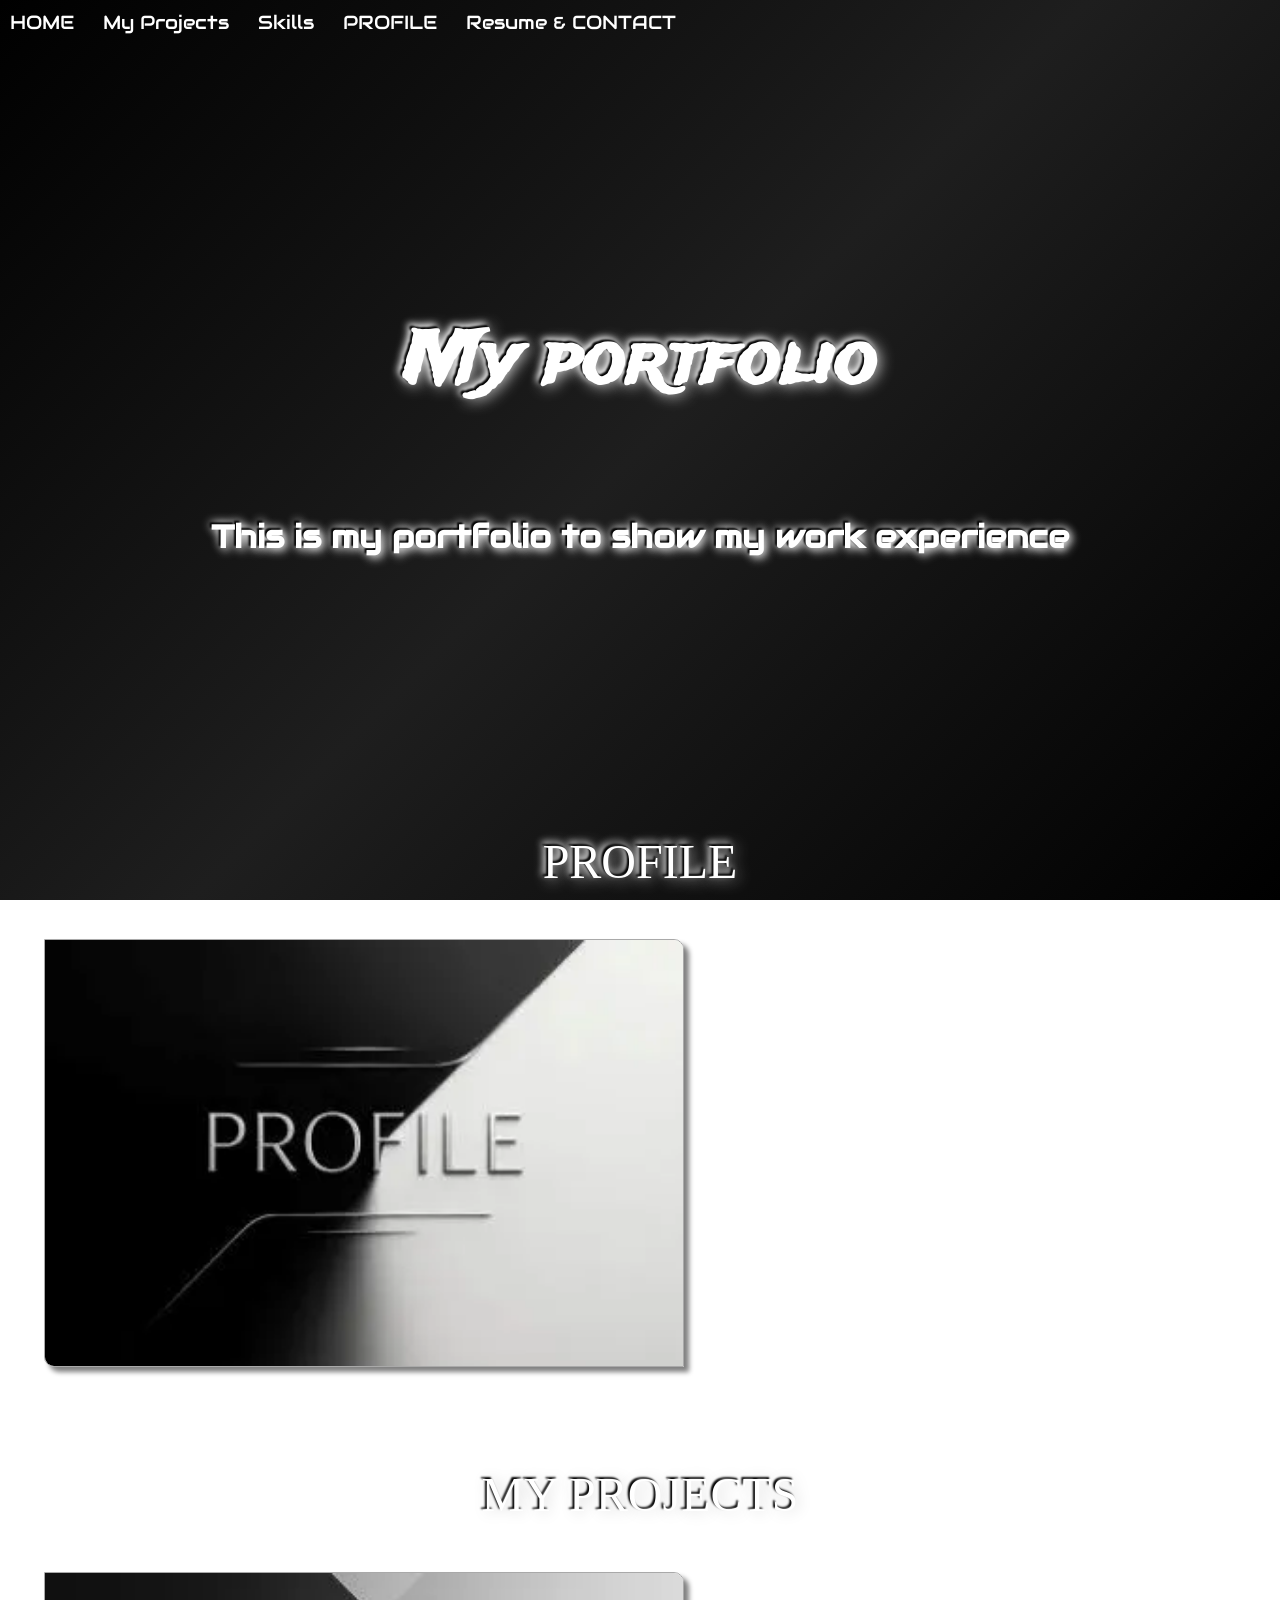
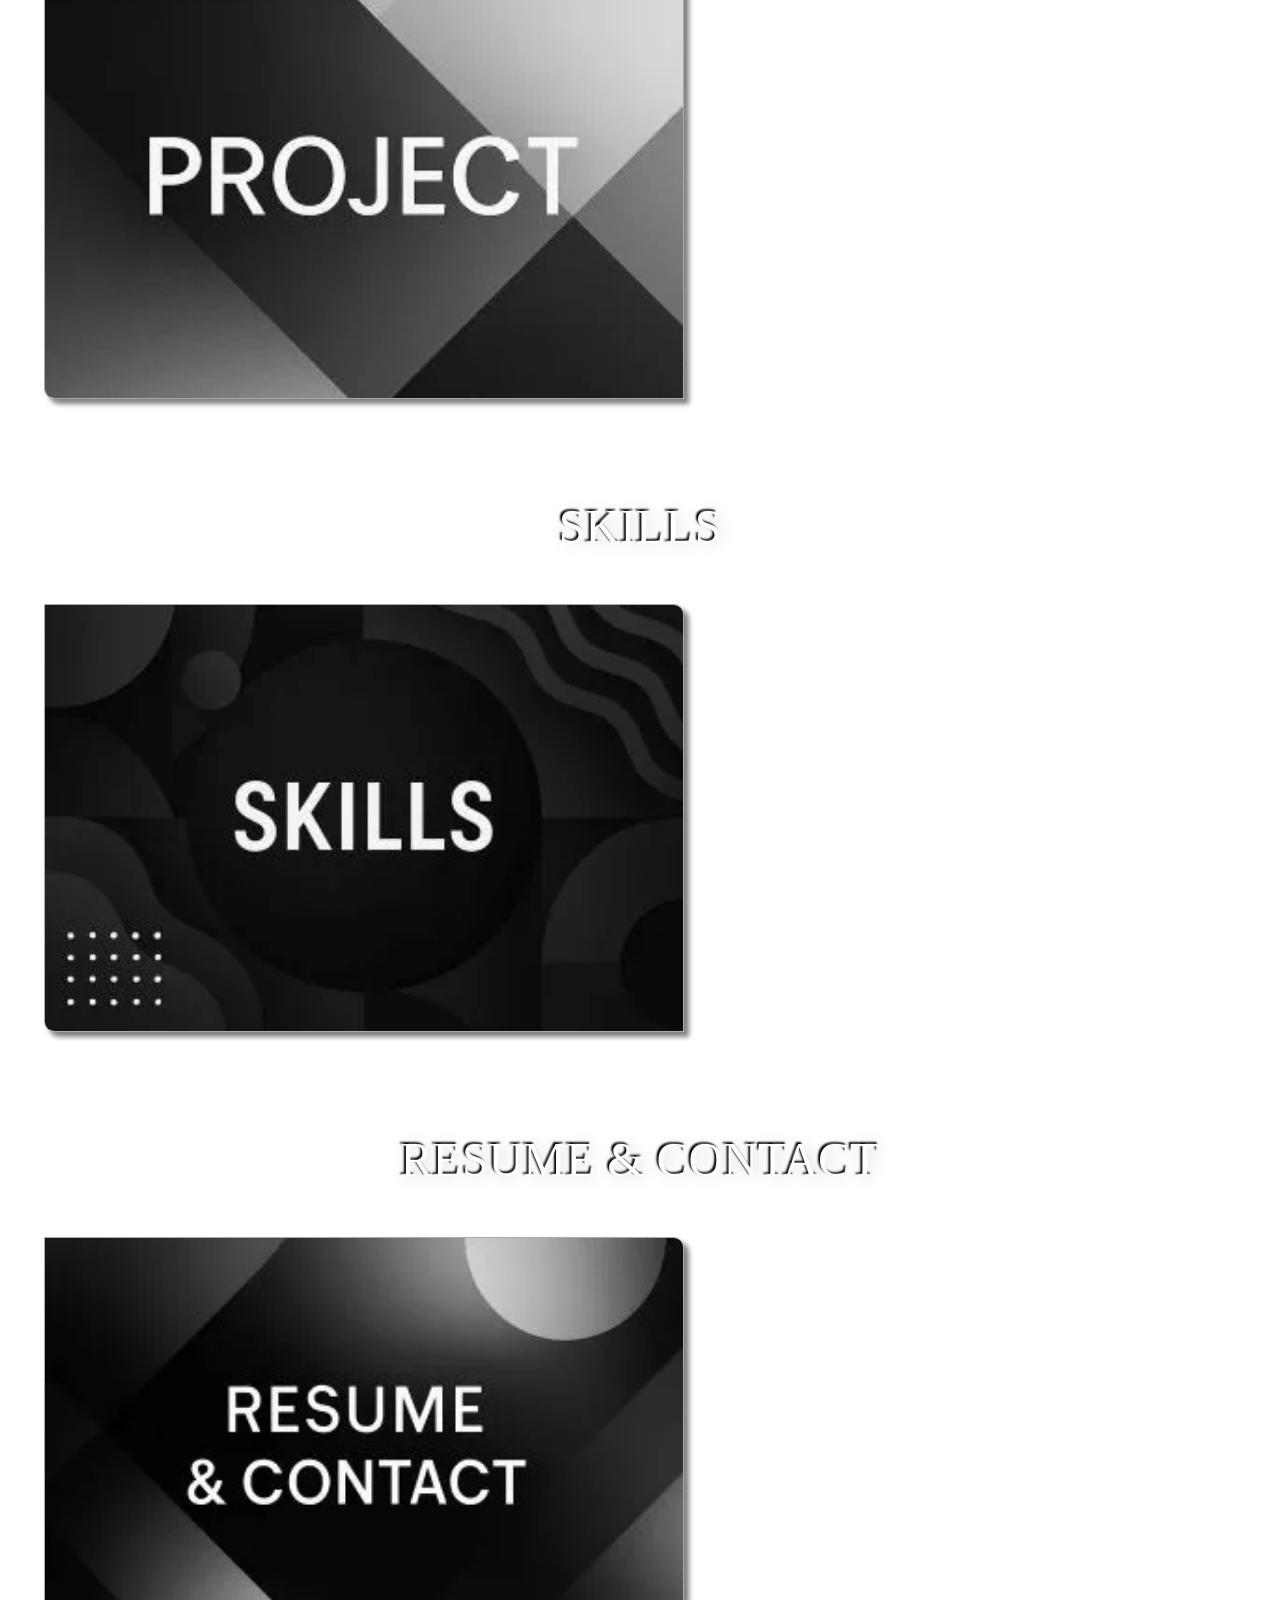
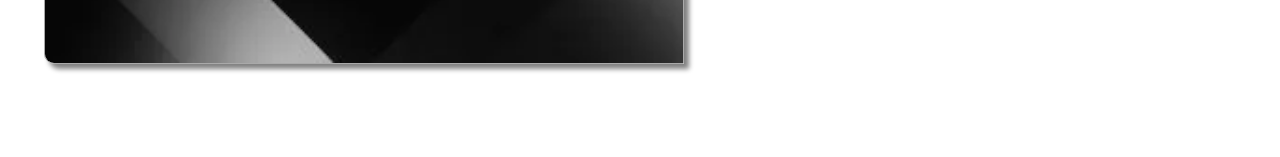
<file: index.html>
<!DOCTYPE html>
<html lang="en">
<head>
    <meta charset="UTF-8">
    <meta name="viewport" content="width=device-width, initial-scale=1.0">
    <title>Portfolio</title>
    <link rel="stylesheet" href="styyles.css">
    <!--font style-->   
    <link rel="stylesheet" href="https://fonts.googleapis.com/css?family=Audiowide">
    <link rel="preconnect" href="https://fonts.googleapis.com">
    <link rel="preconnect" href="https://fonts.gstatic.com" crossorigin>
    <link href="https://fonts.googleapis.com/css2?family=Permanent+Marker&family=Trade+Winds&display=swap" rel="stylesheet">
    <!-- icon -->
    <link rel="stylesheet" href="https://fonts.googleapis.com/css2?family=Material+Symbols+Outlined:opsz,wght,FILL,GRAD@20..48,100..700,0..1,-50..200&icon_names=close" />
    <meta name="description" content="I’m Jeet — an 18-year-old web and game developer who believes that creativity and code are two sides of the same coin. From crafting clean websites with HTML, CSS, and JavaScript to solving complex problems in C, Python, and MySQL, I thrive on turning ideas into reality. I don’t just code fast — I code with purpose. Every project is an opportunity to learn something new, push my skills beyond my limit on every day every second to become better than previous day and create work that feels alive. My goal? To one day write algorithms powerful enough for ISRO and lead my own game development company. Until then, I’m here — building, experimenting, and leveling up every single day.">
</head>
<body>

    <div id="navigationBar">
    </div>


        <div class="head-texts">
            <h1 class="head" style="margin-bottom: 0;">My portfolio</h1>
            <p class="sub-head" style="margin-top: 0;">This is my portfolio to show my work experience</p>
        </div>



    <div class="info">
            
        <div class="container">
            <h2>PROFILE</h2>
            <div class="container-left">
                <a href="profile.html" class="mylink"><img src="img/profile.webp" alt="nature6" class="port-img"></a>
                <div class="port-text">
                    I’m a Full Stack Web Developer with experience building responsive, scalable, and user-focused web applications. I work across both frontend and backend, focusing on clean architecture, performance optimization, and maintainable code.
                    <br><br>
                    I enjoy solving real-world problems through efficient system design and continuously improving my technical skills to deliver high-quality digital solutions.    
                </div>
            </div>
        </div>
        
        <div class="container">
            <h2>MY PROJECTS</h2>
            <div class="container-left">
                <a href="myprojects.html" class="mylink"><img src="img/projects.webp" alt="nature6" class="port-img"></a>
                <div class="port-text">
                    Here are some of the projects I’ve built to strengthen my full stack development skills. Each project focuses on clean architecture, responsive design, and efficient backend integration.
                    <br><br>
                    I aim to create scalable and user-friendly applications that solve real-world problems.
                </div>
            </div>
        </div>

        
        <div class="container">
            <h2>SKILLS</h2>
            <div class="container-left">
                <a href="skills.html" class="mylink"><img src="img/skills.webp" alt="nature6" class="port-img"></a>
                <div class="port-text">
                    I possess a strong foundation in full stack web development, with hands-on experience in building responsive and user-centric applications. My skill set includes developing interactive frontend interfaces and designing efficient backend systems that handle data securely and effectively. I focus on writing clean, maintainable code and continuously improving performance, scalability, and overall user experience
                </div>
            </div>
        </div>

        
        
        <div class="container">
            <h2>RESUME & CONTACT</h2>
            <div class="container-left">
                <a href="resume_and_contact.html" class="mylink"><img src="img/resume.webp" alt="nature6" class="port-img"></a>
                <div class="port-text">
                    Interested in working together or learning more about my experience?
                    <br><br>
                    You can download my resume or get in touch with me through the contact details below. I’m always open to discussing new opportunities and collaborations.
                </div>
            </div>
        </div>
        
        
    </div>




    <footer id="foot" >
        <a href="#" class="txt-style">COPYRIGHT © <span id="CopyrightYear"></span></a>
    </footer>

<script src="script.js"></script>
</body>
</html>
</file>
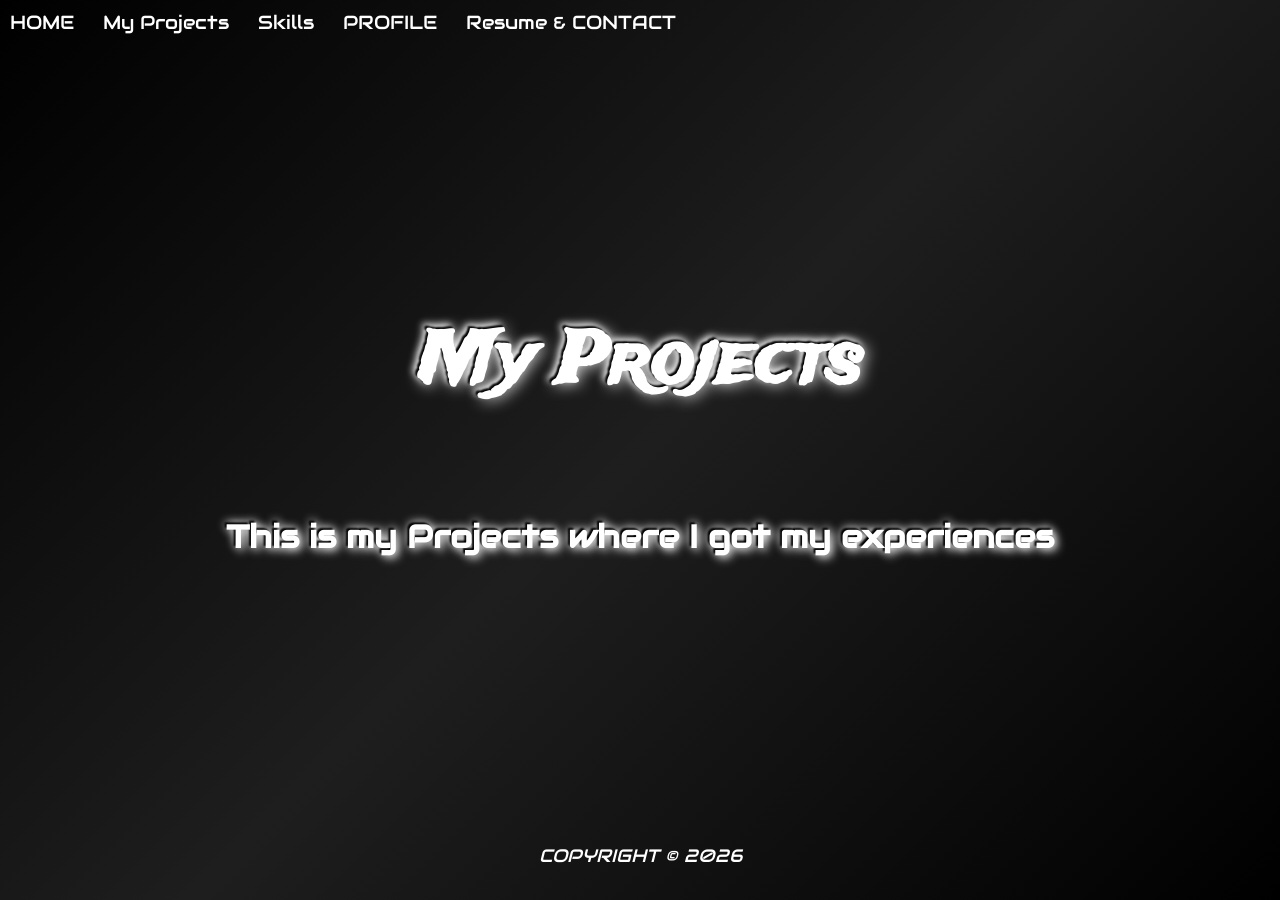
<file: myprojects.html>
<!DOCTYPE html>
<html lang="en">
<head>
    <meta charset="UTF-8">
    <meta name="viewport" content="width=device-width, initial-scale=1.0">
    <title>Portfolio</title>
    <link rel="stylesheet" href="styyles.css">
    <!--font style-->   
    <link rel="stylesheet" href="https://fonts.googleapis.com/css?family=Audiowide">
    <link rel="preconnect" href="https://fonts.googleapis.com">
    <link rel="preconnect" href="https://fonts.gstatic.com" crossorigin>
    <link href="https://fonts.googleapis.com/css2?family=Permanent+Marker&family=Trade+Winds&display=swap" rel="stylesheet">
    <!-- icon -->
    <link rel="stylesheet" href="https://fonts.googleapis.com/css2?family=Material+Symbols+Outlined:opsz,wght,FILL,GRAD@20..48,100..700,0..1,-50..200&icon_names=close" />
    <meta name="description" content="I’m Jeet — an 18-year-old web and game developer who believes that creativity and code are two sides of the same coin. From crafting clean websites with HTML, CSS, and JavaScript to solving complex problems in C, Python, and MySQL, I thrive on turning ideas into reality. I don’t just code fast — I code with purpose. Every project is an opportunity to learn something new, push my skills beyond my limit on every day every second to become better than previous day and create work that feels alive. My goal? To one day write algorithms powerful enough for ISRO and lead my own game development company. Until then, I’m here — building, experimenting, and leveling up every single day.">

</head>
<body>

    <div id="navigationBar"> 
    </div>


        <div class="head-texts">
            <h1 class="head" style="margin-bottom: 0;">My Projects</h1>
            <p class="sub-head" style="margin-top: 0;">This is my Projects where I got my experiences</p>
        </div>



    

    <footer id="foot" >
        <a href="#" class="txt-style">COPYRIGHT © <span id="CopyrightYear"></span></a>
    </footer>

<script src="script.js"></script>
</body>
</html>
</file>
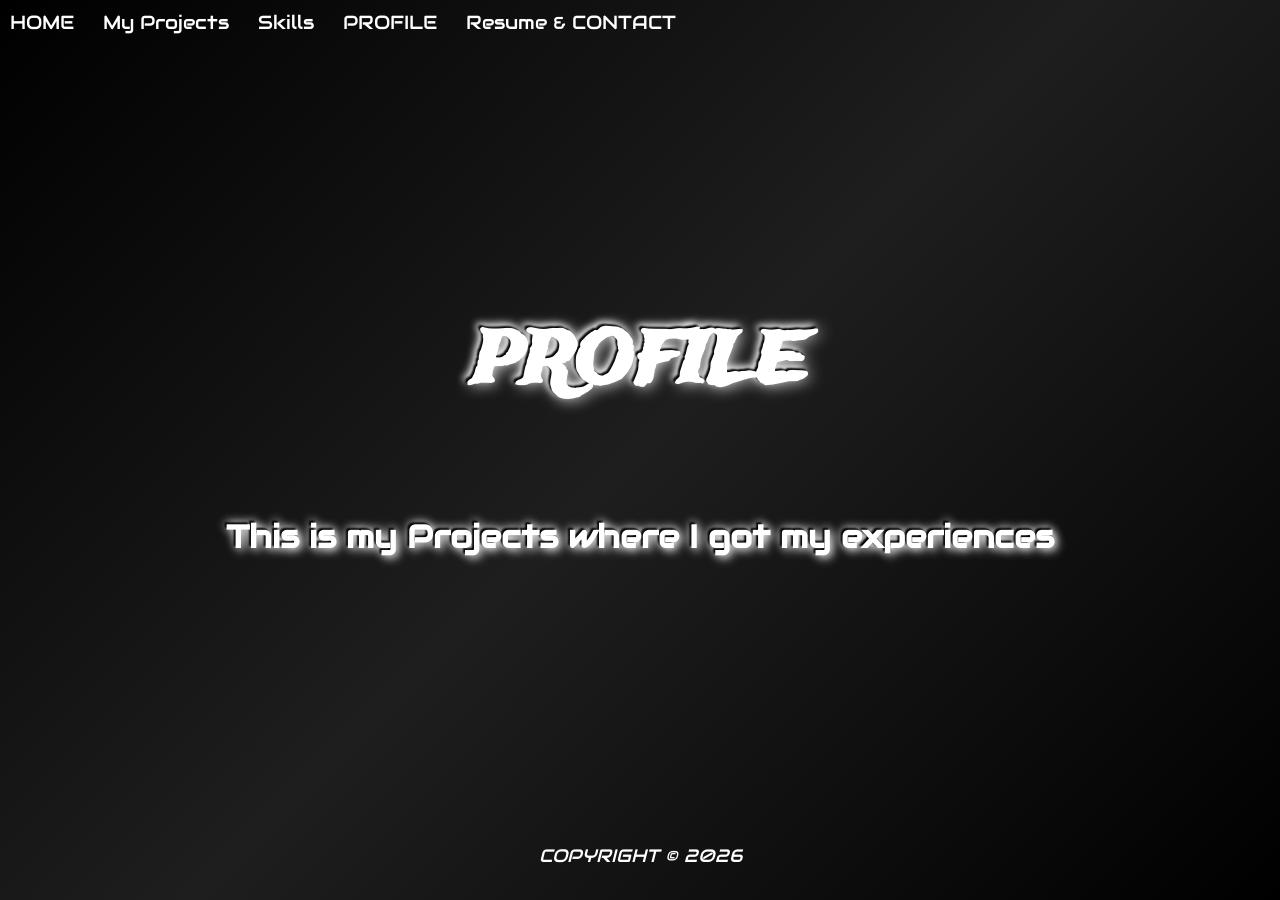
<file: profile.html>
<!DOCTYPE html>
<html lang="en">
<head>
    <meta charset="UTF-8">
    <meta name="viewport" content="width=device-width, initial-scale=1.0">
    <title>Portfolio</title>
    <link rel="stylesheet" href="styyles.css">
    <!--font style-->   
    <link rel="stylesheet" href="https://fonts.googleapis.com/css?family=Audiowide">
    <link rel="preconnect" href="https://fonts.googleapis.com">
    <link rel="preconnect" href="https://fonts.gstatic.com" crossorigin>
    <link href="https://fonts.googleapis.com/css2?family=Permanent+Marker&family=Trade+Winds&display=swap" rel="stylesheet">
    <!-- icon -->
    <link rel="stylesheet" href="https://fonts.googleapis.com/css2?family=Material+Symbols+Outlined:opsz,wght,FILL,GRAD@20..48,100..700,0..1,-50..200&icon_names=close" />
    <meta name="description" content="I’m Jeet — an 18-year-old web and game developer who believes that creativity and code are two sides of the same coin. From crafting clean websites with HTML, CSS, and JavaScript to solving complex problems in C, Python, and MySQL, I thrive on turning ideas into reality. I don’t just code fast — I code with purpose. Every project is an opportunity to learn something new, push my skills beyond my limit on every day every second to become better than previous day and create work that feels alive. My goal? To one day write algorithms powerful enough for ISRO and lead my own game development company. Until then, I’m here — building, experimenting, and leveling up every single day.">

</head>
<body>

    <div id="navigationBar"> 
    </div>


        <div class="head-texts">
            <h1 class="head" style="margin-bottom: 0;">PROFILE</h1>
            <p class="sub-head" style="margin-top: 0;">This is my Projects where I got my experiences</p>
        </div>



    

    <footer id="foot" >
        <a href="#" class="txt-style">COPYRIGHT © <span id="CopyrightYear"></span></a>
    </footer>

<script src="script.js"></script>
</body>
</html>
</file>
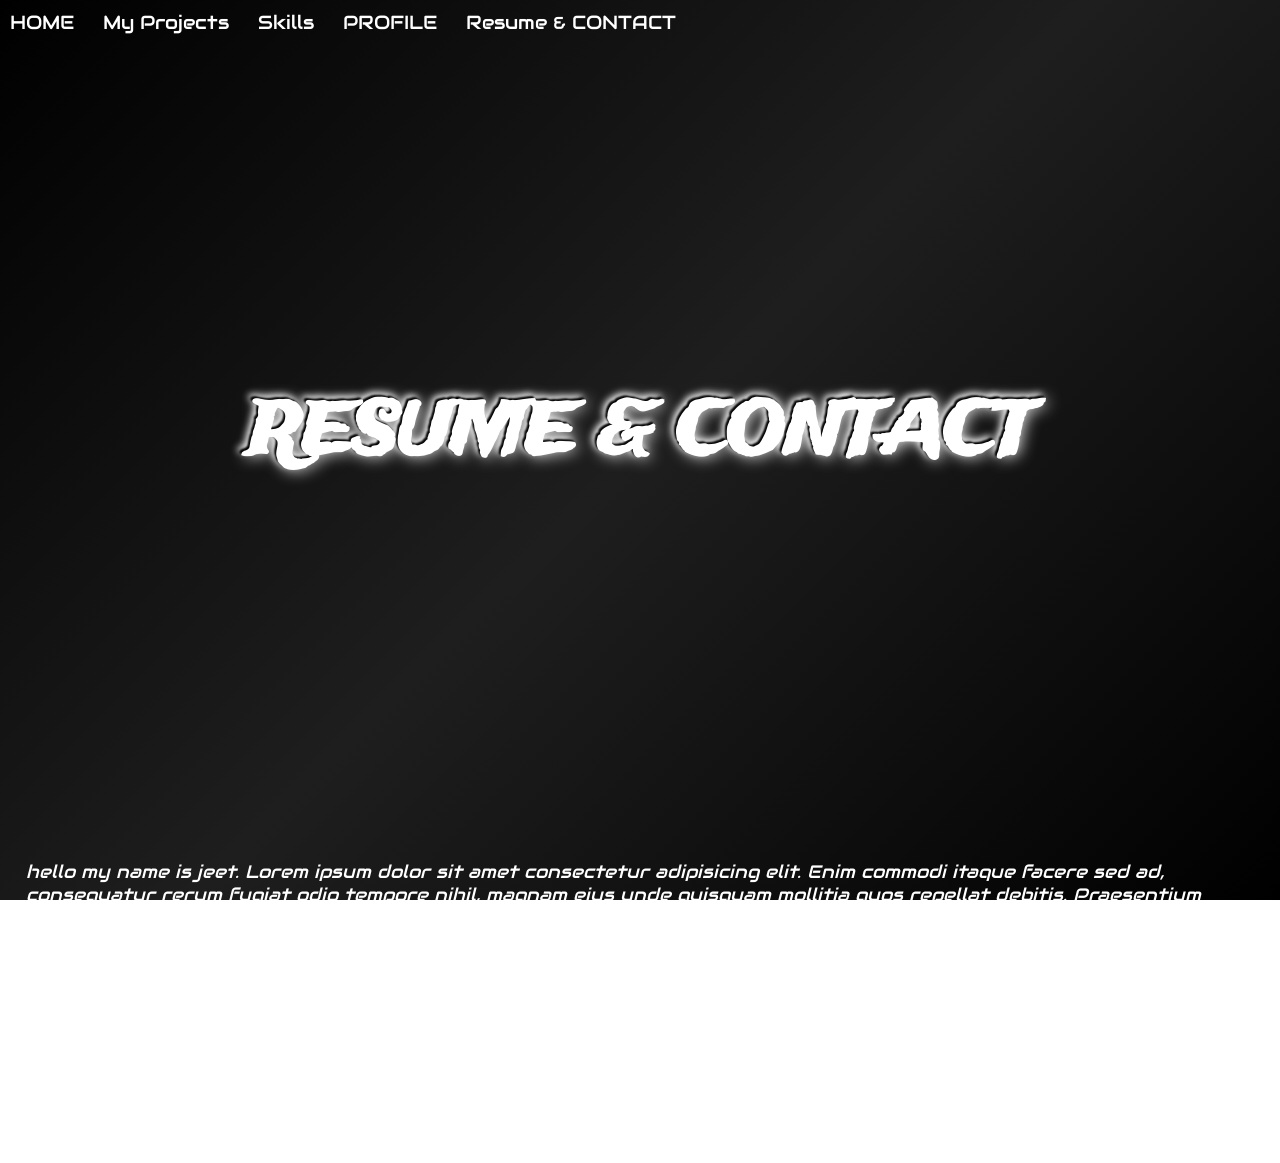
<file: resume_and_contact.html>
<!DOCTYPE html>
<html lang="en">
<head>
    <meta charset="UTF-8">
    <meta name="viewport" content="width=device-width, initial-scale=1.0">
    <title>Portfolio</title>
    <link rel="stylesheet" href="styyles.css">
    <!--font style-->   
    <link rel="stylesheet" href="https://fonts.googleapis.com/css?family=Audiowide">
    <link rel="preconnect" href="https://fonts.googleapis.com">
    <link rel="preconnect" href="https://fonts.gstatic.com" crossorigin>
    <link href="https://fonts.googleapis.com/css2?family=Permanent+Marker&family=Trade+Winds&display=swap" rel="stylesheet">
    <!-- icon -->
    <link rel="stylesheet" href="https://fonts.googleapis.com/css2?family=Material+Symbols+Outlined:opsz,wght,FILL,GRAD@20..48,100..700,0..1,-50..200&icon_names=close" />
    <meta name="description" content="I’m Jeet — an 19-year-old web and game developer who believes that creativity and code are two sides of the same coin. From crafting clean websites with HTML, CSS, and JavaScript to solving complex problems in C, Python, and MySQL, I thrive on turning ideas into reality. I don’t just code fast — I code with purpose. Every project is an opportunity to learn something new, push my skills beyond my limit on every day every second to become better than previous day and create work that feels alive. My goal? To one day write algorithms powerful enough for ISRO and lead my own game development company. Until then, I’m here — building, experimenting, and leveling up every single day.">

</head>
<body>

    <div id="navigationBar"> 
    </div>


    <div class="head-texts">
        <h1 class="head" style="margin-bottom: 0;">RESUME & CONTACT</h1>
    </div>


    <div class="norm_text txt_container">
        hello my name is jeet.
        Lorem ipsum dolor sit amet consectetur adipisicing elit. Enim commodi itaque facere sed ad, consequatur rerum fugiat odio tempore nihil, magnam eius unde quisquam mollitia quos repellat debitis. Praesentium doloremque unde non nisi quae! Quos, corporis cumque ab fuga error eius in. Minima, molestias fugiat laborum dicta deserunt voluptatibus dignissimos.
    </div>
    <div class="norm_text txt_container">
        hello my name is jeet.
        Lorem ipsum dolor sit amet consectetur adipisicing elit. Enim commodi itaque facere sed ad, consequatur rerum fugiat odio tempore nihil, magnam eius unde quisquam mollitia quos repellat debitis. Praesentium doloremque unde non nisi quae! Quos, corporis cumque ab fuga error eius in. Minima, molestias fugiat laborum dicta deserunt voluptatibus dignissimos.
    </div>
    

    <footer id="foot" >
        <a href="#" class="txt-style">COPYRIGHT © <span id="CopyrightYear"></span></a>
    </footer>

<script src="script.js"></script>
</body>
</html>
</file>
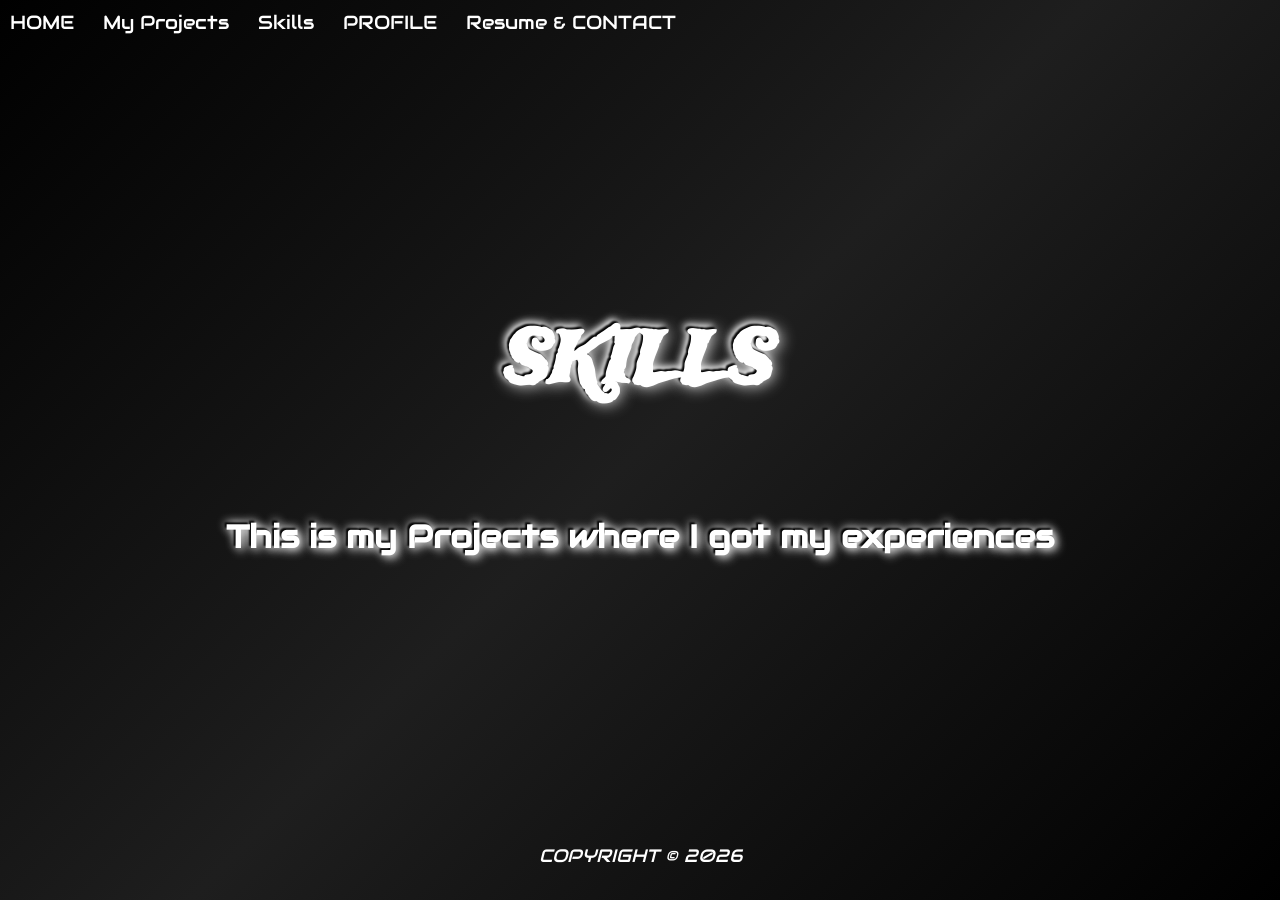
<file: skills.html>
<!DOCTYPE html>
<html lang="en">
<head>
    <meta charset="UTF-8">
    <meta name="viewport" content="width=device-width, initial-scale=1.0">
    <title>Portfolio</title>
    <link rel="stylesheet" href="styyles.css">
    <!--font style-->   
    <link rel="stylesheet" href="https://fonts.googleapis.com/css?family=Audiowide">
    <link rel="preconnect" href="https://fonts.googleapis.com">
    <link rel="preconnect" href="https://fonts.gstatic.com" crossorigin>
    <link href="https://fonts.googleapis.com/css2?family=Permanent+Marker&family=Trade+Winds&display=swap" rel="stylesheet">
    <!-- icon -->
    <link rel="stylesheet" href="https://fonts.googleapis.com/css2?family=Material+Symbols+Outlined:opsz,wght,FILL,GRAD@20..48,100..700,0..1,-50..200&icon_names=close" />
    <meta name="description" content="I’m Jeet — an 18-year-old web and game developer who believes that creativity and code are two sides of the same coin. From crafting clean websites with HTML, CSS, and JavaScript to solving complex problems in C, Python, and MySQL, I thrive on turning ideas into reality. I don’t just code fast — I code with purpose. Every project is an opportunity to learn something new, push my skills beyond my limit on every day every second to become better than previous day and create work that feels alive. My goal? To one day write algorithms powerful enough for ISRO and lead my own game development company. Until then, I’m here — building, experimenting, and leveling up every single day.">

</head>
<body>

    <div id="navigationBar"> 
    </div>


        <div class="head-texts">
            <h1 class="head" style="margin-bottom: 0;">SKILLS</h1>
            <p class="sub-head" style="margin-top: 0;">This is my Projects where I got my experiences</p>
        </div>



    

    <footer id="foot" >
        <a href="#" class="txt-style">COPYRIGHT © <span id="CopyrightYear"></span></a>
    </footer>

<script src="script.js"></script>
</body>
</html>
</file>
<file: styyles.css>
body{
    margin: 0;
    padding: 0;
    background: linear-gradient(135deg, black ,rgba(30,30,30),rgb(0,0,0));
    /* background-image: url(img/Webbackground.webp); */
    background-repeat: no-repeat;
    background-size: cover;
    background-attachment: fixed;
    scroll-behavior: smooth;
}

.head-texts{    
    width: 100%;
    height: 800px;
    justify-content: space-evenly;
    align-items: center;
    display: inline-grid;   
    text-shadow: -2px -2px 2px black,-1px -2px 10px white, 3px 3px 10px lightgray;
    align-content: center;
    justify-items: center;
    gap: 100px;
}

h2{
    color: white;
    font-size: 3rem;
    text-align: center;
    margin: 0;
    text-shadow: -2px -2px 2px black, -4px -4px 7px white,2px 1px 15px lightgray;
    font-family: "Permanent Marker", cursive;
    font-weight: 400;
    font-style: normal;


}
.head{
    color: white;
    font-weight: 900;
    font-size: 4.5rem;
    font-family: "Trade Winds",sans-serif;
    text-align: center;
    margin: 0;
    text-shadow: -2px -2px 2px black, -4px -4px 7px white,2px 1px 15px lightgray;
}

.sub-head{
    color: white;
    font-weight: 900;
    font-size: 2rem;
    font-family: "Audiowide",sans-serif;
    text-align: center;
    margin: 0;
}

.info{
    display: grid;
    gap: 50px;
}
.container-left{
    display: flex;
    flex-wrap: wrap;
    justify-content: center;
    align-items: center;
    gap: 40px;
}

.container{
    display: grid;
    justify-content: center;
    align-items: center;
    gap: 50px;
    margin-bottom: 50px;
    animation: scroll-animation linear;
    animation-timeline: view();
    animation-range: entry -15%;
}
.mylink{
    display: flex;
    align-items: center;
    justify-content: center;
    width: 50%;
    height: auto;
}
.port-img{
    width: 100%;
    height: auto;
    border-radius: 0px 10px 0px 10px;
    border: 1px solid rgba(169,169,169);
    box-shadow: 5px 5px 5px gray
}
.port-img:hover{
    box-shadow: 5px 5px 6px white;
    border: 1px solid white;
    transition: all 800ms cubic-bezier(0.175, 0.885, 0.32, 1.275);
    scale: 1.02;

}
.port-text{
    width: 40%;
    height: auto;
    color: white;
    text-align: left;
    font-family: "Audiowide",sans-serif;
    font-size: 18px;

}

@keyframes scroll-animation{
    0%{opacity: 0;
        scale: 0;
    }
    25%{opacity: 0.25;
        scale: 0.2;
    }
    50%{opacity: 0.50;
        scale: 0.25;
    }
    75%{opacity: 0.75;
        scale: 0.85;
    }
    100%{opacity: 1;
        scale: 1;
    }
}

.navbar{
    width: auto;
    height: auto;
    padding-top: 10px;
    display: block;
    
}

.navbar a{
    text-decoration: none;
    color: white;
    font-family: "Audiowide",sans-serif;
    padding: 10px;
    margin: 5px 5px 5px 0px;
    font-size: larger;
}

.navbar a:hover{
    background-image: linear-gradient(45deg , rgb(100,100,100,0.9) ,rgb(245,245,245,0.9));
    backdrop-filter: blur(20px);
    color: black;
    font-weight: 999;
    text-shadow: 2px 3px 5px rgb(0,0,0) ,2px -3px 5px rgb(255,255,255);

}

@media(max-width:799px){
    .navbar{
        display: none;
    }
    .resnavbar{
        display: flex;

    }
    .HomeIcon{
    width: 100%;

    }
}

@media(min-width:799px){
    .opener{
        display: none;
    }
}

@media(min-width:850px){
    .port-text{
    font-size: 20px;
    }
}

@media(max-width:671px){
    .mylink{
        width: 80%;
        height: auto;
    }
    .port-text{
        width: 80%;
    }
}
    @font-face {
    font-family: 'mooxy';
    font-style: normal;
    font-weight: normal;
    src: local('mooxy'), url('MooxyRegular-8Ow2Z.woff') format('woff');
    }
    
.resnavbar{
    background-image: linear-gradient(-135deg,rgba(0, 0, 0) ,rgba(169, 169, 169) );
    width: 250px;
    height: 100%;
    position: fixed;
    display: none;
    align-items: center;
    justify-content: start;
    box-shadow: 0px 2px 5px darkgray;
    left: 0;
    top: 0;
    z-index: 999;
    flex-direction: column;
    padding-top: 20px;
    text-align: center;
    text-shadow: 2px 3px 5px rgb(255,255,255) , 2px -3px 5px rgb(0,0,0);
}

.resnavbar a{
    text-decoration: none;
    width: 100%;
    padding-top: 10px;
    padding-bottom: 10px;
    font-family: "Audiowide";
    color: white;
    font-weight: 999;
    font-size: 18px;

}
.HomeIcon{
    width: 40px;
    display: inline-flex;
    align-items: center;
    justify-content: center;
    height: fit-content;
}

.resnavbar a:hover,.HomeIcon:hover{
    background-image: linear-gradient(45deg , rgb(100,100,100,0.9) ,rgb(245,245,245,0.9));
    backdrop-filter: blur(20px);
    color: black;
    font-weight: 999;
    text-shadow: 2px 3px 5px rgb(0,0,0) ,2px -3px 5px rgb(255,255,255);

}

.closemenu{
    height: 40px;
    width: auto;
}
.closemenu{
    box-shadow:inset 2px 2px 5px 0px white, 2px 2px 5px 1px black;
}

#scrollTopBtn {
  position: fixed;
  bottom: 30px;
  right: 30px;
  display: none;
  background: linear-gradient(-135deg,rgba(0, 0, 0, 0.9),rgba(255, 255, 255, 0.6));
  color: white;
  border-top:1px solid black;
  border-right:1px solid black;
  border-bottom:none;
  border-left:none;
  box-shadow: inset -2px 2px 5px -2px white;
  height: 60px;
  width: 60px;
  border-radius: 50%;
  font-size: 25px;
  cursor: pointer;
  z-index: 1000;
  transition: opacity 0.7s ease;
  backdrop-filter: blur(10px);
  justify-content: center;
  align-items: center;
  opacity: 1;
}

#scrollTopBtn:hover{
    box-shadow: inset 2px -2px 5px -2px white;
    transition: all 800ms ease-in-out;
}
.txt-style{
    font-family: "Audiowide";
    font-weight: 400;
    font-style: italic;
    color: white;
    font-size: large;
    text-decoration: none;
    text-align: center;
    -webkit-user-select: none;
    -ms-user-select: none;
    user-select: none; 
}

.norm_text{
    font-family: "Audiowide";
    font-weight: 400;
    font-style: italic;
    color: white;
    font-size: large;
    text-decoration: none;
}

footer{
    width: 100%;
    padding: 10px 0px 10px 0px;
    align-items: center;
    justify-content: center;
    display: flex;
}

.txt_container{
    padding: 2%;
    text-align: left;
}
</file>
